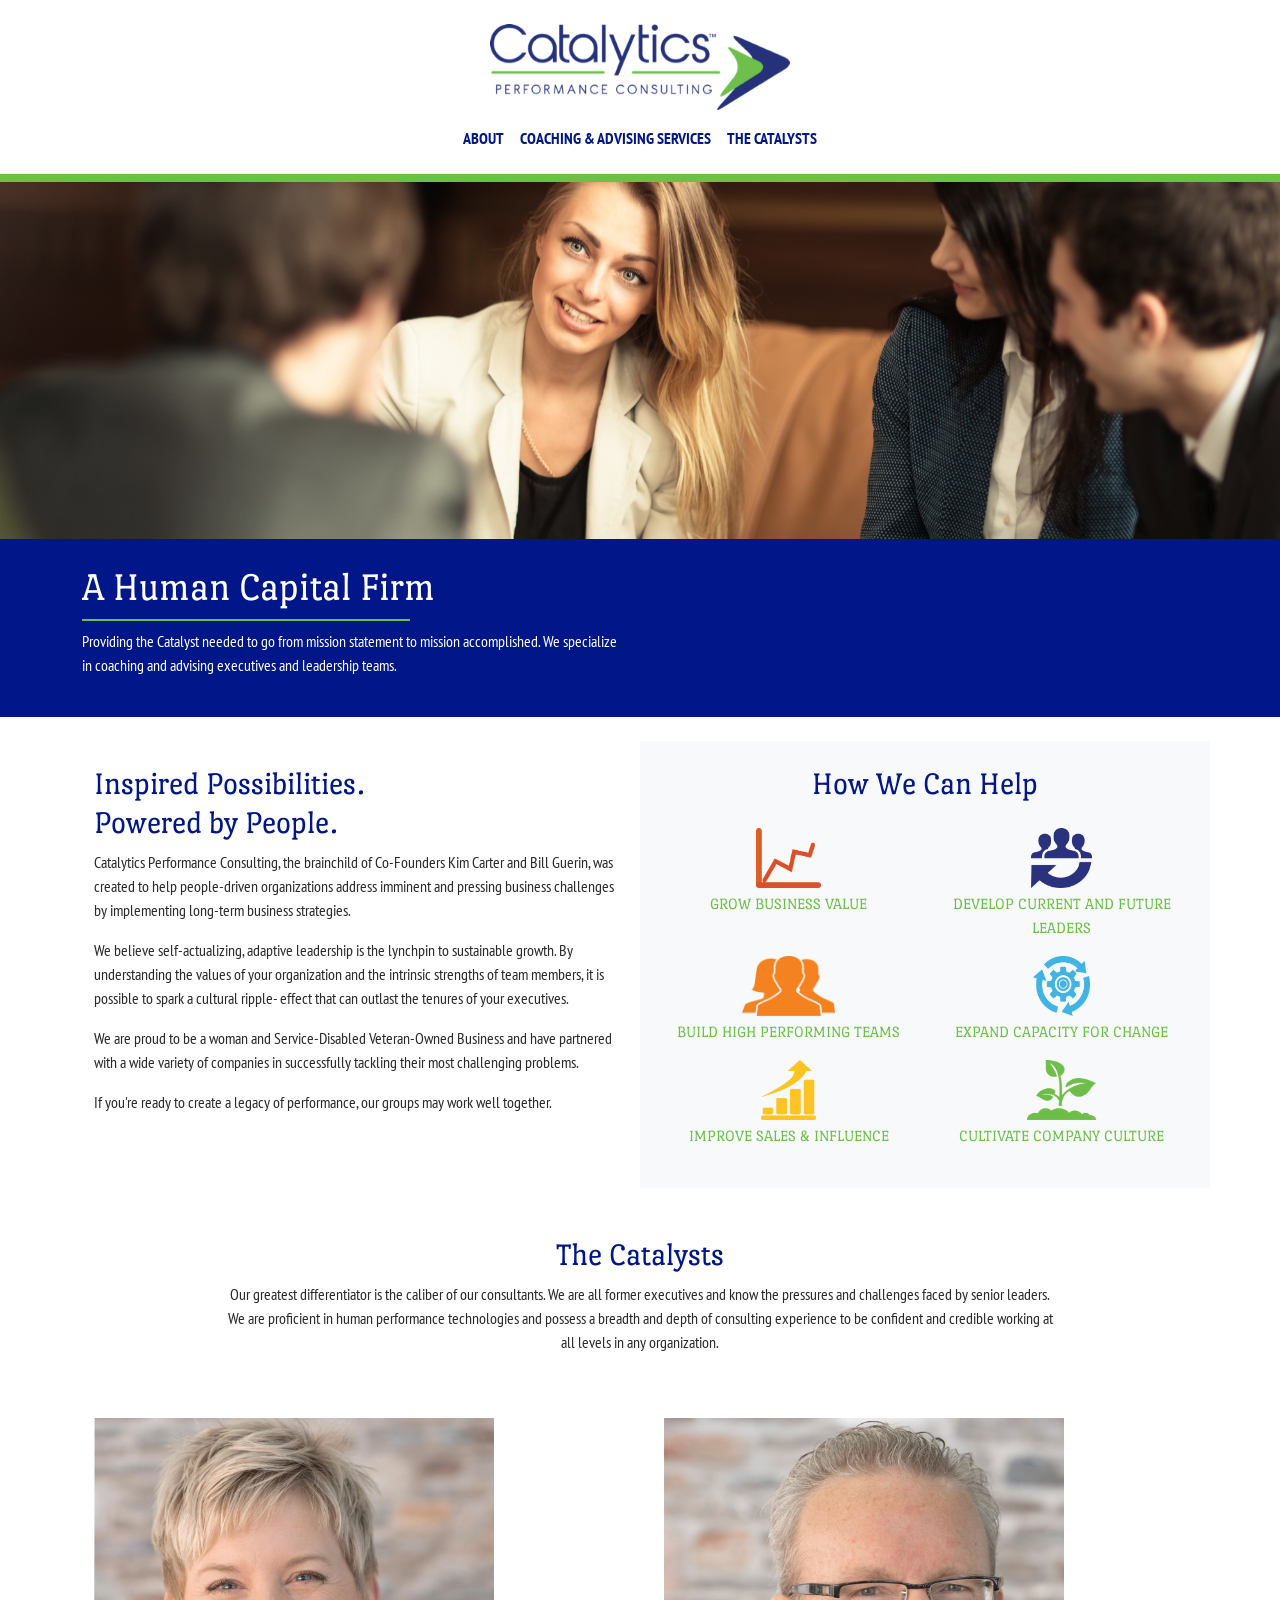
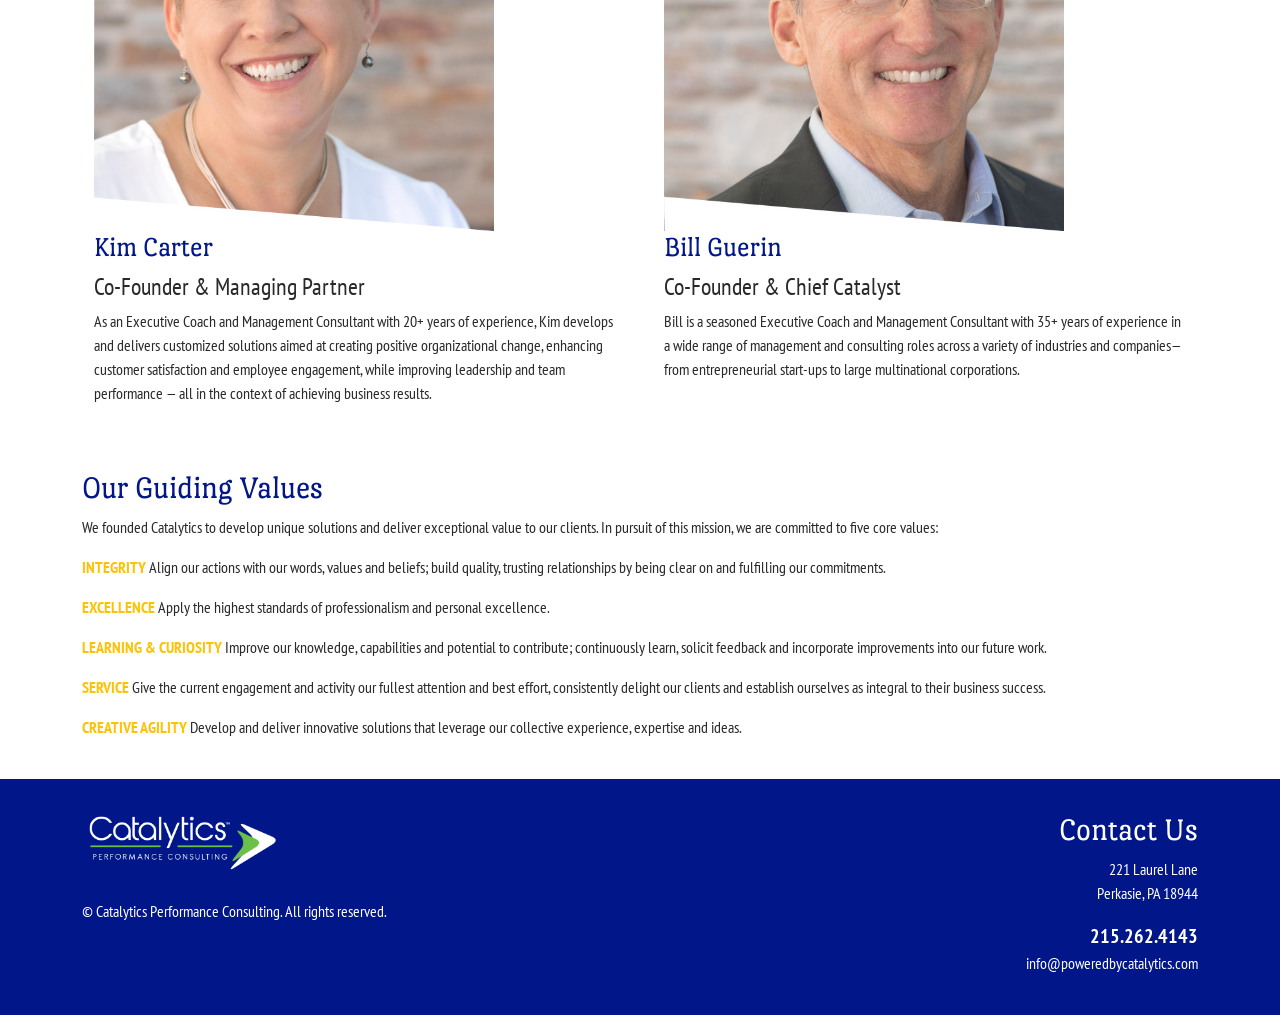
<file: docs/index.html>
<!doctype html>
<html lang="en">

<head>
    <!-- Meta tags -->
    <meta charset="utf-8">
    <meta name="viewport" content="width=device-width, initial-scale=1">
    <title>A Human Capital Firm | Catalytics Performance Consulting</title>
    <link rel="canonical" href="https://poweredbycatalytics.com/">
    <meta name="description" content="Catalytics Performance Consulting specializes in coaching and advising executives and leadership teams.">
    <meta property="og:locale" content="en_US">
    <meta property="og:type" content="website">
    <meta property="og:title" content="A Human Capital Firm - Catalytics Performance Consulting">
    <meta property="og:description" content="Catalytics Performance Consulting specializes in coaching and advising executives and leadership teams.">
    <meta property="og:url" content="https://poweredbycatalytics.com/">
    <meta property="og:site_name" content="Catalytics Performance Consulting">

    <!-- Favicon -->
    <link rel="icon" href="assets/cropped-favicon-32x32.png" sizes="32x32">
    <link rel="icon" href="assets/cropped-favicon-192x192.png" sizes="192x192">
    <link rel="apple-touch-icon" href="assets/cropped-favicon-180x180.png">
    <meta name="msapplication-TileImage" content="assets/cropped-favicon-270x270.png">

    <!-- Google Fonts -->
    <link rel="preconnect" href="https://fonts.googleapis.com">
    <link rel="preconnect" href="https://fonts.gstatic.com" crossorigin>
    <link
        href="https://fonts.googleapis.com/css2?family=PT+Sans+Narrow:wght@400;700&family=Port+Lligat+Slab&display=swap"
        rel="stylesheet">

    <!-- Bootstrap CSS -->
    <link href="https://cdn.jsdelivr.net/npm/bootstrap@5.1.3/dist/css/bootstrap.min.css" rel="stylesheet"
        integrity="sha384-1BmE4kWBq78iYhFldvKuhfTAU6auU8tT94WrHftjDbrCEXSU1oBoqyl2QvZ6jIW3" crossorigin="anonymous">

    <!-- Main CSS -->
    <link href="assets/style.css" rel="stylesheet">
</head>

<body>
    <div class="cpc-header">
        <div class="container pt-4 pb-2">
            <div class="row">
                <div class="col">
                    <img src="assets/cpc-logo.color.400w.png" class="cpc-logo mx-auto d-block"
                        alt="Catalytics Performance Consulting">
                    <nav class="navbar navbar-expand-sm navbar-light justify-content-center">
                        <button class="navbar-toggler" type="button" data-bs-toggle="collapse"
                            data-bs-target="#primaryMenu" aria-controls="primaryMenu" aria-expanded="false"
                            aria-label="Toggle navigation">
                            <span class="navbar-toggler-icon"></span>
                        </button>
                        <div class="collapse navbar-collapse" id="primaryMenu">
                            <ul class="navbar-nav mx-auto">
                                <li class="nav-item">
                                    <a class="nav-link" href="#about">About</a>
                                </li>
                                <li class="nav-item">
                                    <a class="nav-link" href="#services">Coaching &amp; Advising Services</a>
                                </li>
                                <li class="nav-item">
                                    <a class="nav-link" href="#catalysts">The Catalysts</a>
                                </li>
                            </ul>
                        </div>
                    </nav>
                </div>
            </div>
        </div>
    </div>
    <div class="cpc-hero">
        <div class="container-fluid">
            <div class="row">
                <div class="col p-0">
                    <img class="img-fluid" src="assets/cpc-hero.2000w.jpg" alt="">
                </div>
            </div>
        </div>
    </div>
    <div class="cpc-title p-4">
        <div class="container">
            <div class="row">
                <div class="col-lg-6 col-md-8 col-sm-12">
                    <h1>A Human Capital Firm</h1>
                    <div class="cpc-divider mt-1 mb-2"></div>
                    <p>Providing the Catalyst needed to go from mission statement to mission accomplished. We specialize
                        in coaching and advising executives and leadership teams.</p>
                </div>
            </div>
        </div>
    </div>
    <div class="container">
        <div class="row pt-4 pb-4">
            <div class="col-lg-6 p-4" id="about">
                <h2>Inspired Possibilities.<br>Powered by People.</h2>
                <p>Catalytics Performance Consulting, the brainchild of Co-Founders Kim Carter and Bill Guerin, was
                    created to help people-driven organizations address imminent and pressing business challenges by
                    implementing long-term business strategies.</p>
                <p>We believe self-actualizing, adaptive leadership is the lynchpin to sustainable growth. By
                    understanding the values of your organization and the intrinsic strengths of team members, it is
                    possible to spark a cultural ripple- effect that can outlast the tenures of your executives.</p>
                <p>We are proud to be a woman and Service-Disabled Veteran-Owned Business and have partnered with a wide
                    variety of companies in successfully tackling their most challenging problems.</p>
                <p>If you're ready to create a legacy of performance, our groups may work well together.</p>
            </div>
            <div class="col-lg-6 bg-light p-4 text-center" id="services">
                <h2 class="mb-4">How We Can Help</h2>
                <div class="row">
                    <div class="col-md-6 cpc-service-item">
                        <img class="mb-1" src="assets/icon-1.png" alt="">
                        <p>Grow Business Value</p>
                    </div>
                    <div class="col-md-6 cpc-service-item">
                        <img class="mb-1" src="assets/icon-2.png" alt="">
                        <p>Develop Current and Future Leaders</p>
                    </div>
                </div>
                <div class="row">
                    <div class="col-md-6 cpc-service-item">
                        <img class="mb-1" src="assets/icon-3.png" alt="">
                        <p>Build High Performing Teams</p>
                    </div>
                    <div class="col-md-6 cpc-service-item">
                        <img class="mb-1" src="assets/icon-4.png" alt="">
                        <p>Expand Capacity for Change</p>
                    </div>
                </div>
                <div class="row">
                    <div class="col-md-6 cpc-service-item">
                        <img class="mb-1" src="assets/icon-5.png" alt="">
                        <p>Improve Sales &amp; Influence</p>
                    </div>
                    <div class="col-md-6 cpc-service-item">
                        <img class="mb-1" src="assets/icon-6.png" alt="">
                        <p>Cultivate Company Culture</p>
                    </div>
                </div>
            </div>
        </div>
    </div>
    <div class="container">
        <div class="row pt-4 pb-4 justify-content-center" id="catalysts">
            <div class="col-lg-9 col-md-12 text-center">
                <h2>The Catalysts</h2>
                <p>Our greatest differentiator is the caliber of our consultants. We are all former executives and know
                    the pressures and challenges faced by senior leaders. We are proficient in human performance
                    technologies and possess a breadth and depth of consulting experience to be confident and credible
                    working at all levels in any organization.
                </p>
            </div>
        </div>
        <div class="row">
            <div class="col-md-6 p-4 cpc-person">
                <img src="assets/kim-carter.jpg" alt="">
                <h3 class="mb-1">Kim Carter</h3>
                <p class="fs-4 mb-1">Co-Founder &amp; Managing Partner</p>
                <p>As an Executive Coach and Management Consultant with 20+ years of experience, Kim develops and
                    delivers customized solutions aimed at creating positive organizational change, enhancing customer
                    satisfaction and employee engagement, while improving leadership and team performance — all in the
                    context of achieving business results.</p>
            </div>
            <div class="col-md-6 p-4 cpc-person">
                <img src="assets/bill-guerin.jpg" alt="">
                <h3 class="mb-1">Bill Guerin</h3>
                <p class="fs-4 mb-1">Co-Founder &amp; Chief Catalyst</p>
                <p>Bill is a seasoned Executive Coach and Management Consultant with 35+ years of experience in a wide
                    range of management and consulting roles across a variety of industries and companies—from
                    entrepreneurial start-ups to large multinational corporations.</p>
            </div>
        </div>
    </div>
    <div class="container">
        <div class="row pt-4 pb-4">
            <h2>Our Guiding Values</h2>
            <p>We founded Catalytics to develop unique solutions and deliver exceptional value to our clients. In
                pursuit of this mission, we are committed to five core values:</p>
            <p><span class="cpc-value">Integrity</span> Align our actions with our words, values and beliefs; build
                quality, trusting relationships by being clear on and fulfilling our commitments.</p>
            <p><span class="cpc-value">Excellence</span> Apply the highest standards of professionalism and personal
                excellence.</p>
            <p><span class="cpc-value">Learning &amp; Curiosity</span> Improve our knowledge, capabilities and potential
                to contribute; continuously learn, solicit feedback and incorporate improvements into our future work.
            </p>
            <p><span class="cpc-value">Service</span> Give the current engagement and activity our fullest attention and
                best effort, consistently delight our clients and establish ourselves as integral to their business
                success.</p>
            <p><span class="cpc-value">Creative Agility</span> Develop and deliver innovative solutions that leverage
                our
                collective experience, expertise and ideas.</p>
        </div>
    </div>
    <div class="cpc-footer p-4">
        <div class="container">
            <div class="row text-center">
                <div class="pt-2 col-md-6 text-md-start">
                    <img class="logo" src="assets/cpc-logo.white-text.png" alt="Catalytics Performance Consulting">
                    <p class="pt-4 pb-4">&copy; Catalytics Performance Consulting. All rights reserved.</p>
                </div>
                <div class="pt-2 col-md-6 text-md-end">
                    <h2>Contact Us</h2>
                    <p>221 Laurel Lane<br>Perkasie, PA 18944</p>
                    <p class="mb-0"><a class="fw-bold fs-5" href="tel:2152624143" target="_blank"
                            rel="noopener noreferrer">215.262.4143</a></p>
                    <p><a href="mailto:info@poweredbycatalytics.com" target="_blank"
                            rel="noopener noreferrer">info@poweredbycatalytics.com</a></p>
                </div>
            </div>
        </div>
    </div>
    <!-- Bootstrap Bundle with Popper -->
    <script src="https://cdn.jsdelivr.net/npm/bootstrap@5.1.3/dist/js/bootstrap.bundle.min.js"
        integrity="sha384-ka7Sk0Gln4gmtz2MlQnikT1wXgYsOg+OMhuP+IlRH9sENBO0LRn5q+8nbTov4+1p"
        crossorigin="anonymous"></script>
</body>

</html>
</file>
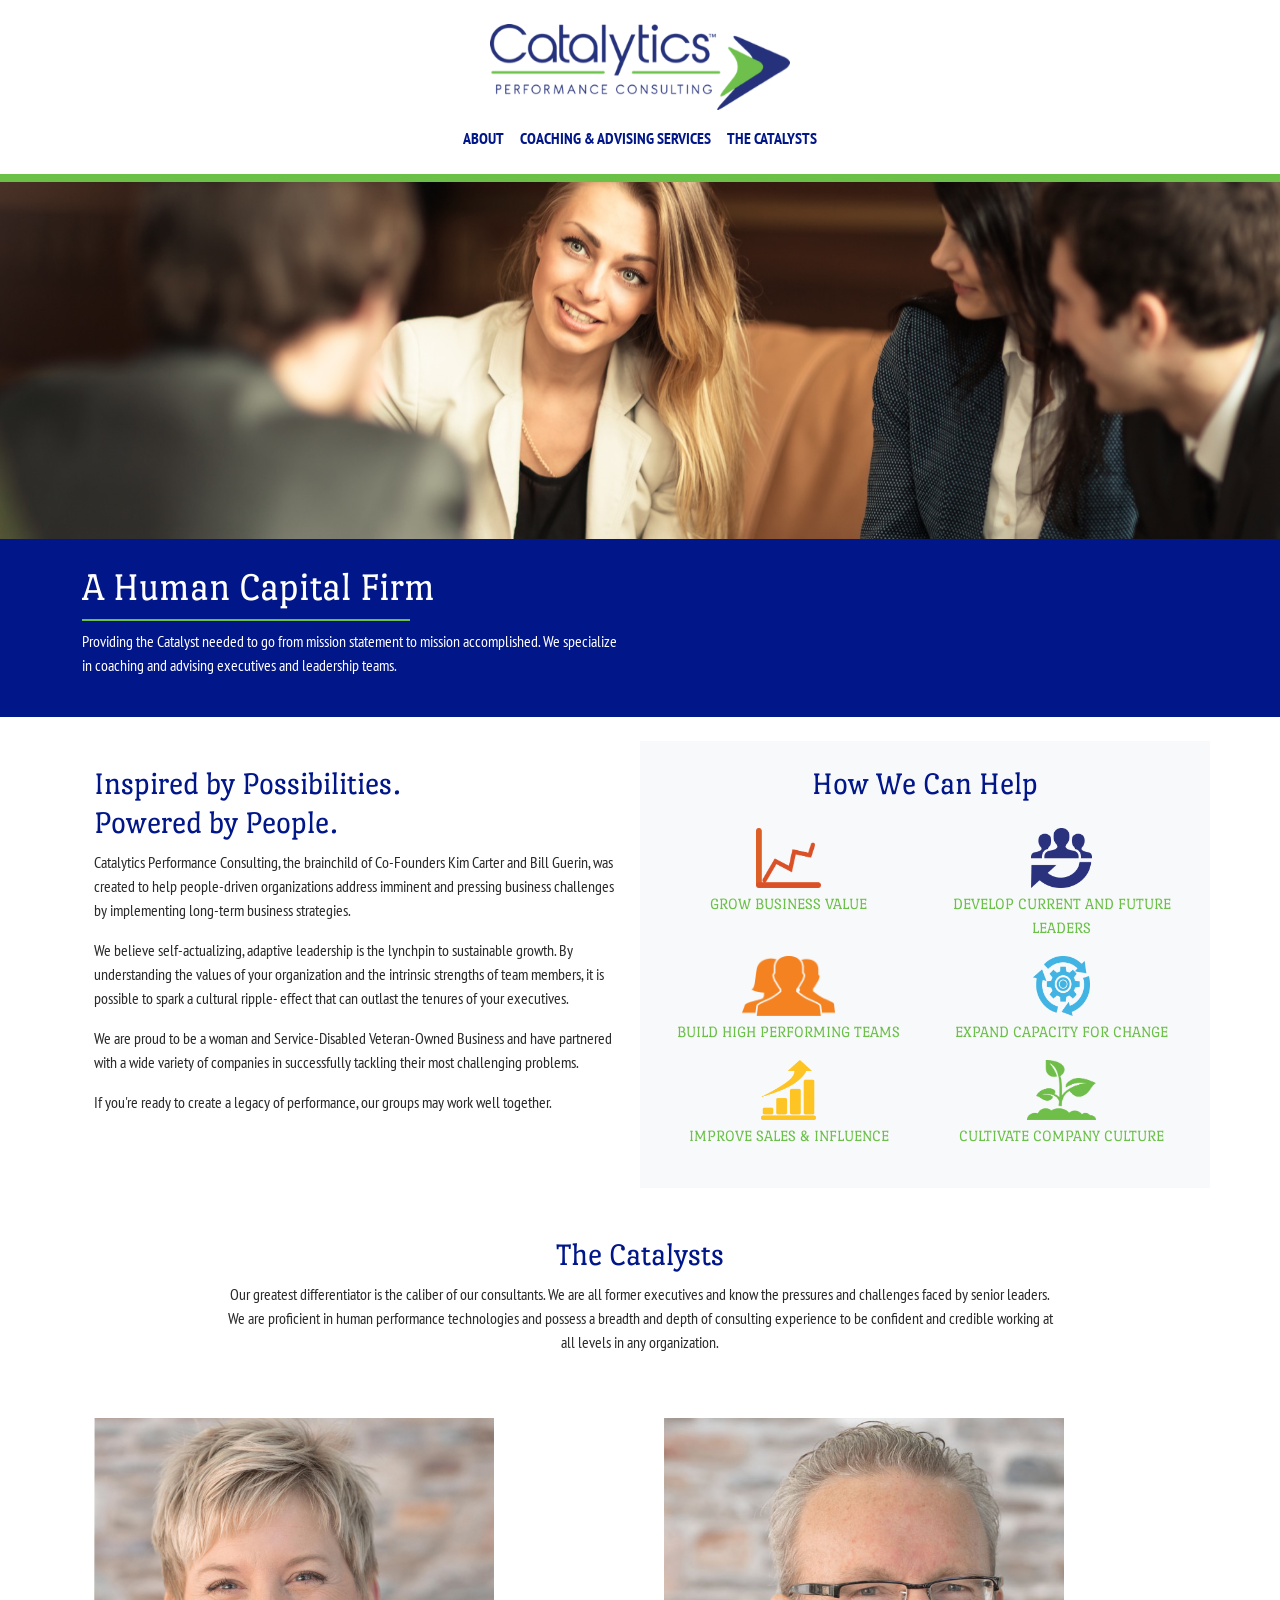
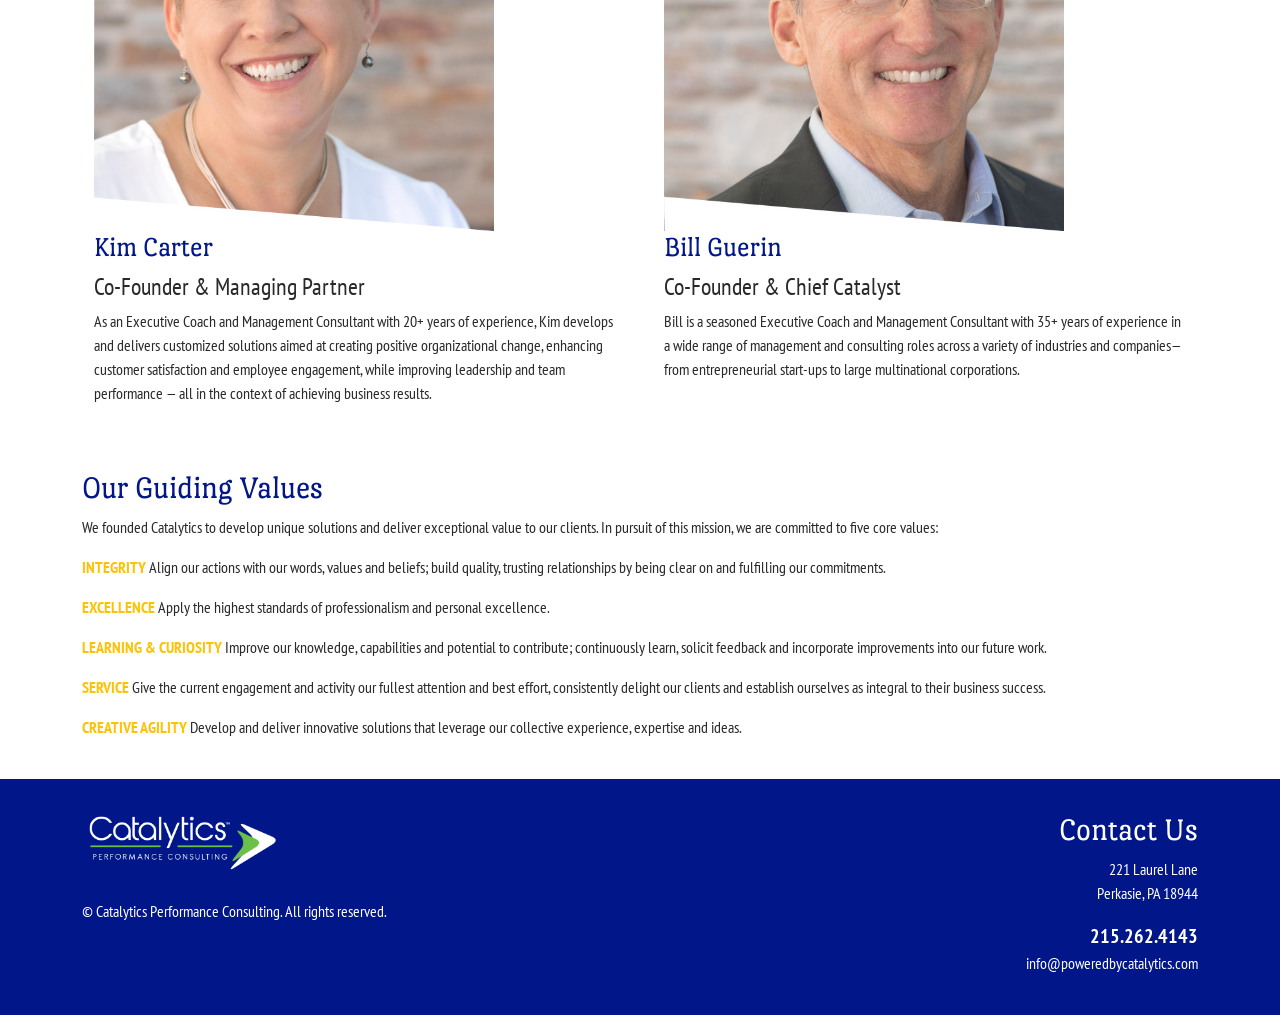
<file: root/index.html>
<!doctype html>
<html lang="en">

<head>
    <!-- Meta tags -->
    <meta charset="utf-8">
    <meta name="viewport" content="width=device-width, initial-scale=1">
    <title>A Human Capital Firm | Catalytics Performance Consulting</title>
    <link rel="canonical" href="https://poweredbycatalytics.com/">
    <meta property="og:locale" content="en_US">
    <meta property="og:type" content="website">
    <meta property="og:title" content="A Human Capital Firm - Catalytics Performance Consulting">
    <meta property="og:url" content="https://poweredbycatalytics.com/">
    <meta property="og:site_name" content="Catalytics Performance Consulting">

    <!-- Favicon -->
    <link rel="icon" href="assets/cropped-favicon-32x32.png" sizes="32x32">
    <link rel="icon" href="assets/cropped-favicon-192x192.png" sizes="192x192">
    <link rel="apple-touch-icon" href="assets/cropped-favicon-180x180.png">
    <meta name="msapplication-TileImage" content="assets/cropped-favicon-270x270.png">

    <!-- Google Fonts -->
    <link rel="preconnect" href="https://fonts.googleapis.com">
    <link rel="preconnect" href="https://fonts.gstatic.com" crossorigin>
    <link
        href="https://fonts.googleapis.com/css2?family=PT+Sans+Narrow:wght@400;700&family=Port+Lligat+Slab&display=swap"
        rel="stylesheet">

    <!-- Bootstrap CSS -->
    <link href="https://cdn.jsdelivr.net/npm/bootstrap@5.1.3/dist/css/bootstrap.min.css" rel="stylesheet"
        integrity="sha384-1BmE4kWBq78iYhFldvKuhfTAU6auU8tT94WrHftjDbrCEXSU1oBoqyl2QvZ6jIW3" crossorigin="anonymous">

    <!-- Main CSS -->
    <link href="assets/style.css" rel="stylesheet">
</head>

<body>
    <div class="cpc-header">
        <div class="container pt-4 pb-2">
            <div class="row">
                <div class="col">
                    <img src="assets/cpc-logo.color.400w.png" class="cpc-logo mx-auto d-block"
                        alt="Catalytics Performance Consulting">
                    <nav class="navbar navbar-expand-sm navbar-light justify-content-center">
                        <button class="navbar-toggler" type="button" data-bs-toggle="collapse"
                            data-bs-target="#primaryMenu" aria-controls="primaryMenu" aria-expanded="false"
                            aria-label="Toggle navigation">
                            <span class="navbar-toggler-icon"></span>
                        </button>
                        <div class="collapse navbar-collapse" id="primaryMenu">
                            <ul class="navbar-nav mx-auto">
                                <li class="nav-item">
                                    <a class="nav-link" href="#about">About</a>
                                </li>
                                <li class="nav-item">
                                    <a class="nav-link" href="#services">Coaching &amp; Advising Services</a>
                                </li>
                                <li class="nav-item">
                                    <a class="nav-link" href="#catalysts">The Catalysts</a>
                                </li>
                            </ul>
                        </div>
                    </nav>
                </div>
            </div>
        </div>
    </div>
    <div class="cpc-hero">
        <div class="container-fluid">
            <div class="row">
                <div class="col p-0">
                    <img class="img-fluid" src="assets/cpc-hero.2000w.jpg" alt="">
                </div>
            </div>
        </div>
    </div>
    <div class="cpc-title p-4">
        <div class="container">
            <div class="row">
                <div class="col-lg-6 col-md-8 col-sm-12">
                    <h1>A Human Capital Firm</h1>
                    <div class="cpc-divider mt-1 mb-2"></div>
                    <p>Providing the Catalyst needed to go from mission statement to mission accomplished. We specialize
                        in coaching and advising executives and leadership teams.</p>
                </div>
            </div>
        </div>
    </div>
    <div class="container">
        <div class="row pt-4 pb-4">
            <div class="col-lg-6 p-4" id="about">
                <h2>Inspired by Possibilities.<br>Powered by People.</h2>
                <p>Catalytics Performance Consulting, the brainchild of Co-Founders Kim Carter and Bill Guerin, was
                    created to help people-driven organizations address imminent and pressing business challenges by
                    implementing long-term business strategies.</p>
                <p>We believe self-actualizing, adaptive leadership is the lynchpin to sustainable growth. By
                    understanding the values of your organization and the intrinsic strengths of team members, it is
                    possible to spark a cultural ripple- effect that can outlast the tenures of your executives.</p>
                <p>We are proud to be a woman and Service-Disabled Veteran-Owned Business and have partnered with a wide
                    variety of companies in successfully tackling their most challenging problems.</p>
                <p>If you're ready to create a legacy of performance, our groups may work well together.</p>
            </div>
            <div class="col-lg-6 bg-light p-4 text-center" id="services">
                <h2 class="mb-4">How We Can Help</h2>
                <div class="row">
                    <div class="col-md-6 cpc-service-item">
                        <img class="mb-1" src="assets/icon-1.png" alt="">
                        <p>Grow Business Value</p>
                    </div>
                    <div class="col-md-6 cpc-service-item">
                        <img class="mb-1" src="assets/icon-2.png" alt="">
                        <p>Develop Current and Future Leaders</p>
                    </div>
                </div>
                <div class="row">
                    <div class="col-md-6 cpc-service-item">
                        <img class="mb-1" src="assets/icon-3.png" alt="">
                        <p>Build High Performing Teams</p>
                    </div>
                    <div class="col-md-6 cpc-service-item">
                        <img class="mb-1" src="assets/icon-4.png" alt="">
                        <p>Expand Capacity for Change</p>
                    </div>
                </div>
                <div class="row">
                    <div class="col-md-6 cpc-service-item">
                        <img class="mb-1" src="assets/icon-5.png" alt="">
                        <p>Improve Sales &amp; Influence</p>
                    </div>
                    <div class="col-md-6 cpc-service-item">
                        <img class="mb-1" src="assets/icon-6.png" alt="">
                        <p>Cultivate Company Culture</p>
                    </div>
                </div>
            </div>
        </div>
    </div>
    <div class="container">
        <div class="row pt-4 pb-4 justify-content-center" id="catalysts">
            <div class="col-lg-9 col-md-12 text-center">
                <h2>The Catalysts</h2>
                <p>Our greatest differentiator is the caliber of our consultants. We are all former executives and know
                    the pressures and challenges faced by senior leaders. We are proficient in human performance
                    technologies and possess a breadth and depth of consulting experience to be confident and credible
                    working at all levels in any organization.
                </p>
            </div>
        </div>
        <div class="row">
            <div class="col-md-6 p-4 cpc-person">
                <img src="assets/kim-carter.jpg" alt="">
                <h3 class="mb-1">Kim Carter</h3>
                <p class="fs-4 mb-1">Co-Founder &amp; Managing Partner</p>
                <p>As an Executive Coach and Management Consultant with 20+ years of experience, Kim develops and
                    delivers customized solutions aimed at creating positive organizational change, enhancing customer
                    satisfaction and employee engagement, while improving leadership and team performance — all in the
                    context of achieving business results.</p>
            </div>
            <div class="col-md-6 p-4 cpc-person">
                <img src="assets/bill-guerin.jpg" alt="">
                <h3 class="mb-1">Bill Guerin</h3>
                <p class="fs-4 mb-1">Co-Founder &amp; Chief Catalyst</p>
                <p>Bill is a seasoned Executive Coach and Management Consultant with 35+ years of experience in a wide
                    range of management and consulting roles across a variety of industries and companies—from
                    entrepreneurial start-ups to large multinational corporations.</p>
            </div>
        </div>
    </div>
    <div class="container">
        <div class="row pt-4 pb-4">
            <h2>Our Guiding Values</h2>
            <p>We founded Catalytics to develop unique solutions and deliver exceptional value to our clients. In
                pursuit of this mission, we are committed to five core values:</p>
            <p><span class="cpc-value">Integrity</span> Align our actions with our words, values and beliefs; build
                quality, trusting relationships by being clear on and fulfilling our commitments.</p>
            <p><span class="cpc-value">Excellence</span> Apply the highest standards of professionalism and personal
                excellence.</p>
            <p><span class="cpc-value">Learning &amp; Curiosity</span> Improve our knowledge, capabilities and potential
                to contribute; continuously learn, solicit feedback and incorporate improvements into our future work.
            </p>
            <p><span class="cpc-value">Service</span> Give the current engagement and activity our fullest attention and
                best effort, consistently delight our clients and establish ourselves as integral to their business
                success.</p>
            <p><span class="cpc-value">Creative Agility</span> Develop and deliver innovative solutions that leverage
                our
                collective experience, expertise and ideas.</p>
        </div>
    </div>
    <div class="cpc-footer p-4">
        <div class="container">
            <div class="row text-center">
                <div class="pt-2 col-md-6 text-md-start">
                    <img class="logo" src="assets/cpc-logo.white-text.png" alt="Catalytics Performance Consulting">
                    <p class="pt-4 pb-4">&copy; Catalytics Performance Consulting. All rights reserved.</p>
                </div>
                <div class="pt-2 col-md-6 text-md-end">
                    <h2>Contact Us</h2>
                    <p>221 Laurel Lane<br>Perkasie, PA 18944</p>
                    <p class="mb-0"><a class="fw-bold fs-5" href="tel:2152624143" target="_blank"
                            rel="noopener noreferrer">215.262.4143</a></p>
                    <p><a href="mailto:info@poweredbycatalytics.com" target="_blank"
                            rel="noopener noreferrer">info@poweredbycatalytics.com</a></p>
                </div>
            </div>
        </div>
    </div>
    <!-- Bootstrap Bundle with Popper -->
    <script src="https://cdn.jsdelivr.net/npm/bootstrap@5.1.3/dist/js/bootstrap.bundle.min.js"
        integrity="sha384-ka7Sk0Gln4gmtz2MlQnikT1wXgYsOg+OMhuP+IlRH9sENBO0LRn5q+8nbTov4+1p"
        crossorigin="anonymous"></script>
</body>

</html>
</file>
<file: docs/assets/style.css>
:root {
  --cpc-dark-blue: #001689;
  --cpc-green: #6bc048;
  --cpc-yellow: #ffc107;
  --cpc-dark-blue-rgb: 0, 22, 137;
  --cpc-green-rgb: 107, 192, 72;
  --cpc-font-serif: "Port Lligat Slab", serif;;
  --cpc-font-sans-serif: 'PT Sans Narrow', sans-serif;
  --cpc-body-color: #292929;
}

body {
    font-family: var(--cpc-font-sans-serif);
    color: var(--cpc-body-color);
}

h1, h2, h3, h4, h5, h6 {
    font-family: var(--cpc-font-serif);
}

h2, h3 {
    color: var(--cpc-dark-blue);
}

body a {
    text-decoration: none;
}

.cpc-header {
    border-bottom: 8px solid var(--cpc-green);
}
.cpc-header .cpc-logo {
    width: 300px;
    max-width: 90%;
}
.cpc-header .navbar {
    text-align: center;
}
.cpc-header .navbar.navbar-light a {
    color: var(--cpc-dark-blue);
    text-transform: uppercase;
    font-weight: bold;
}
.cpc-header .navbar.navbar-light .navbar-toggler {
    font-size: 1.5rem;
}

.cpc-title {
    background-color: var(--cpc-dark-blue);
    color: #fff;
}
.cpc-title .cpc-divider {
    border: 1px solid var(--cpc-green);
    width: 60%;
}

.cpc-service-item p {
    color: var(--cpc-green);
    font-family: var(--cpc-font-serif);
    text-transform: uppercase;
}
.cpc-service-item img {
    height: 60px;
}

.cpc-person img {
    width: 400px;
    max-width: 90%;
}

.cpc-value {
    color: var(--cpc-yellow);
    text-transform: uppercase;
    font-weight: bold;
}

.cpc-footer {
    background-color: var(--cpc-dark-blue);
    color: #fff;
}
.cpc-footer .logo {
    width: 200px;
    max-width: 90%;
}
.cpc-footer h2, .cpc-footer a {
    color: #fff;
}
</file>
<file: root/assets/style.css>
:root {
  --cpc-dark-blue: #001689;
  --cpc-green: #6bc048;
  --cpc-yellow: #ffc107;
  --cpc-dark-blue-rgb: 0, 22, 137;
  --cpc-green-rgb: 107, 192, 72;
  --cpc-font-serif: "Port Lligat Slab", serif;;
  --cpc-font-sans-serif: 'PT Sans Narrow', sans-serif;
  --cpc-body-color: #292929;
}

body {
    font-family: var(--cpc-font-sans-serif);
    color: var(--cpc-body-color);
}

h1, h2, h3, h4, h5, h6 {
    font-family: var(--cpc-font-serif);
}

h2, h3 {
    color: var(--cpc-dark-blue);
}

body a {
    text-decoration: none;
}

.cpc-header {
    border-bottom: 8px solid var(--cpc-green);
}
.cpc-header .cpc-logo {
    width: 300px;
    max-width: 90%;
}
.cpc-header .navbar {
    text-align: center;
}
.cpc-header .navbar.navbar-light a {
    color: var(--cpc-dark-blue);
    text-transform: uppercase;
    font-weight: bold;
}
.cpc-header .navbar.navbar-light .navbar-toggler {
    font-size: 1.5rem;
}

.cpc-title {
    background-color: var(--cpc-dark-blue);
    color: #fff;
}
.cpc-title .cpc-divider {
    border: 1px solid var(--cpc-green);
    width: 60%;
}

.cpc-service-item p {
    color: var(--cpc-green);
    font-family: var(--cpc-font-serif);
    text-transform: uppercase;
}
.cpc-service-item img {
    height: 60px;
}

.cpc-person img {
    width: 400px;
    max-width: 90%;
}

.cpc-value {
    color: var(--cpc-yellow);
    text-transform: uppercase;
    font-weight: bold;
}

.cpc-footer {
    background-color: var(--cpc-dark-blue);
    color: #fff;
}
.cpc-footer .logo {
    width: 200px;
    max-width: 90%;
}
.cpc-footer h2, .cpc-footer a {
    color: #fff;
}
</file>
